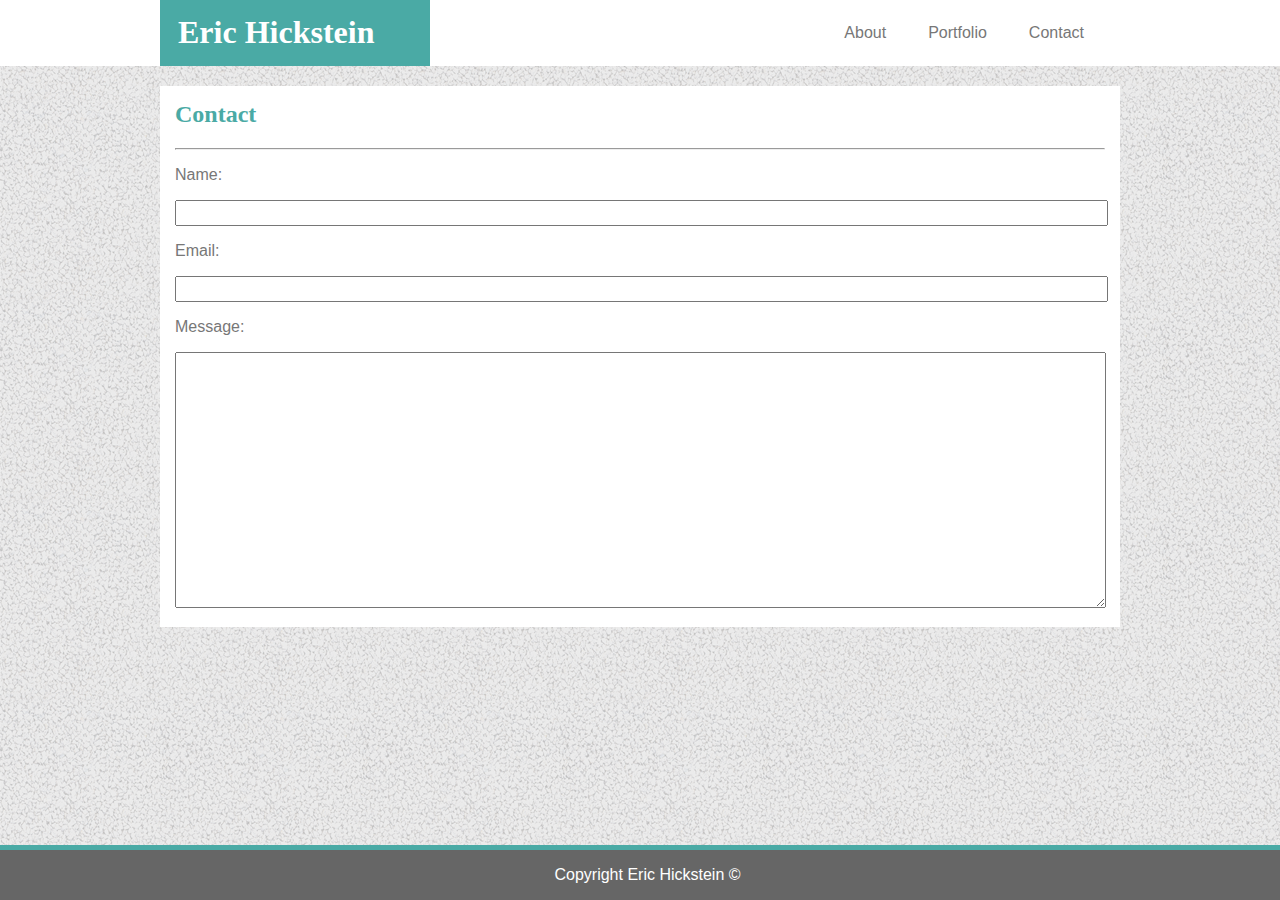
<file: contact.html>
<!DOCTYPE html>
<html>
<head>
    <link rel="stylesheet" type="text/css" href="./assets/css/style.css">
    <title> Eric's Basic Portfolio - Contact</title>
</head>

<body id="page3">
    <div class="header">
    <div class="headwidth">
    <div id="namehead">
    <h1>
        Eric Hickstein
    </h1>
    </div>
    <ul>
        <li><a href="contact.html">Contact</a></li>
        <li><a href="portfolio.html">Portfolio</a></li>
        <li><a href="index.html">About</a></li>
    </ul>
    </div>
    </div>

    <div id="maincontent">
    <h2>
        Contact
    </h2>

    <hr>


    <div>
        <form>
            <p class="formtext">Name:</p>
            <input type="text" name="name" class="textbox"><br>
            <p class="formtext">Email:</p>
            <input type="text" name="email" class="textbox"><br>
            <p class="formtext">Message:</p>
            <textarea name="message" class="textarea"></textarea>
        </form>
    </div>
    </div>

    <div class=footer>
        <p>
            Copyright Eric Hickstein &copy;
        </p>
    </div>
</body>
</html>
</file>
<file: assets/css/style.css>
.header{
    width: 100%;
    background-color: #ffffff;
    margin: 0;
}
body{
    width: 100%;
    background-image: url("../images/gravel.png");
    margin: 0 auto;
    position: relative;
    font-family: 'Arial', 'Helvetica Neue', Helvetica, sans-serif;
    color: #777777;
}
#namehead{
    width: 270px;
    height: 66px;
    background-color: #4aaaa5;
    color: #ffffff;
    margin-left: auto;
    margin-right: auto;
    float: left;
    top: 0;
    left: 0;
}
.headwidth{
    width: 960px;
    margin-left: auto;
    margin-right: auto;
}
h1{
    margin-top: 14px;
    margin-bottom: 0;
    margin-left: 18px;
    font-family: 'Georgia', Times, 'Times New Roman', serif;
}
#maincontent{
    width: 960px;
    background-color: #ffffff;
    margin-left: auto;
    margin-right: auto;
}
ul{
    list-style-type: none;
    margin: 0;
    padding: 10px;
    overflow: hidden;
    background-color: #ffffff;
}
li{
    float: right; 
}
li a{
    display: block;
    color: #777777;
    text-align: center;
    padding: 14px 16px;
    text-decoration: none;
    margin-right: 10px;
}
#imgfloat{
    float: left;
    width: 20%;
    margin-left: 15px;
    margin-top: 15px;
}
#txtfloat1{
    float: left;
    width: 75%;
}
#txtfloat2{
    float: left;
    width: 75%;
}
#txtfloat3{
    float: left;
    width: 95%;
}
.clearfix::after {
    content: "";
    clear: both;
    display: table;
}
hr{
    margin-left: 15px;
    margin-right: 15px;
}
h2{
    font-family: 'Georgia', Times, 'Times New Roman', serif;
    color: #4aaaa5;
    padding-top: 15px;
    margin-left: 15px;
}
p{
    margin-left: 15px;
}
.portimages{
    height: 700px;
    position: relative;
}
h3{
    width: 325px;
    height: 75px;
    background-color: #4aaaa5;
    color: #ffffff;
    margin-left: 15px;
    font-family: 'Georgia', Times, 'Times New Roman', serif;
    text-align: center;
    font-size: 30px;
}
#img1{
    position: absolute;
    padding: 15px;
    z-index: 1;
}
#img2{
    position: absolute;
    left: 350px;
    padding: 15px;
    z-index: 1;
}
#img3{
    position: absolute;
    top: 225px;
    padding: 15px;
    z-index: 1;
}
#img4{
    position: absolute;
    top: 225px;
    left: 350px;
    padding: 15px;
    z-index: 1;
}
#img5{
    position: absolute;
    top: 450px;
    padding: 15px;
    z-index: 1;
}
#textbox1{
    position:absolute;
    top: 100px;
    z-index: 2;
}
#textbox2{
    position: absolute;
    top: 100px;
    left: 350px;
    z-index: 2;
}
#textbox3{
    position: absolute;
    top: 325px;
    z-index: 2;
}
#textbox4{
    position: absolute;
    top: 325px;
    left: 350px;
    z-index: 2;
}
#textbox5{
    position: absolute;
    top: 550px;
    z-index: 2;
}
.formtext{
    width:100%;
    margin-left: 15px;
}
.textbox{
    width: 925px; 
    height: 20px; 
    margin-left: 15px;
}
.textarea{
    width: 925px; 
    height: 250px; 
    margin-left: 15px; 
    margin-bottom: 15px;
}
.footer{
    position: fixed;
    left: 0;
    bottom: 0;
    width: 100%;
    background-color: #666666;
    color: #ffffff;
    border-top: 5px solid #4aaaa5;
    text-align: center;
    margin: 0 auto;
}
</file>
